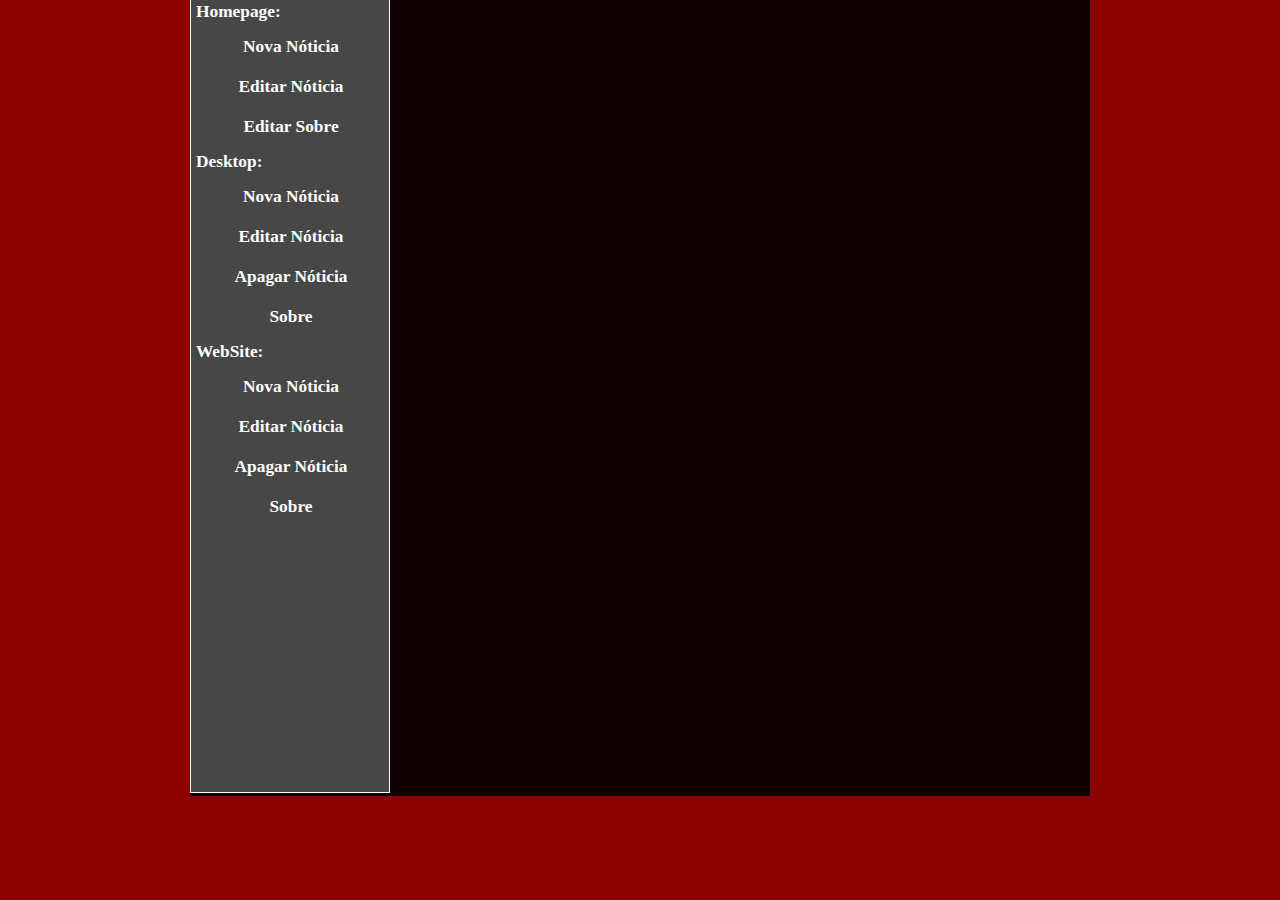
<file: Config.html>
<!DOCTYPE html>
<html lang ="pt-br">

    <head>
        <meta charset="UTF-8">
        <title>Config. Avelar Technology</title>
        <link rel="icon" href="./_imagens/IconeEscuro100.ico" type="image/x-icon"/>
        <link rel="shortcut icon" href="./_imagens/IconeEscuro100.ico" type="image/x-icon"/>
        
        <style>
            body{
                background: darkred;
                height: 500px;
                color: #fff;
                font-size: 13pt;
            }
            div#corpo{
                background-color: rgba(0, 0, 0, 0.9);
                height: 800px;
                width: 900px;
                margin: -12px auto -7px auto;
                position: relative;
            }

            aside#Esquerda{
                display: block;
                float: left;
                position: relative;
                top: 0px;
                left: 0px;
                width: 200px;
            }
            
            nav#menu ol#menuPrincipal{
                list-style: none;
                text-align: left;                
                border: 1px #fff solid;
                margin: 0px 0px 0px 0px;                
                background: rgb(71, 71, 71);
                height: 795px;
            }

            ol#menuPrincipal li{
                padding: 5px;
                width: 200px;
                border-radius: 5%;
                position: relative;
                margin: 0px 0px 0px -40px;
                font-weight: 700;
            }
            
            ol#menuPrincipal ul#subMenu{
                list-style: none;
                width: 150px;
                margin: auto -30px auto auto;
            }

            ol#menuPrincipal ul#subMenu li{
                list-style: none;
                width: 130px;
                margin: 10px 0px auto -55px;
                border: none;
                font-weight: 500px;
                text-align: center;
            }

            ol#menuPrincipal ul#subMenu li:hover{
                background-color: rgba(22, 22, 22, 0.774);
                border-radius: 10%;

           }        
        </style>
    </head>

    <body>
        <div id = "corpo">
            <aside id="Esquerda">
                <nav id="menu">
                    <ol id="menuPrincipal">
                        <li>
                            Homepage:
                            <ul id="subMenu">
                                <li>
                                    Nova Nóticia
                                </li>
                                <li>
                                    Editar Nóticia
                                </li>
                                <li>
                                    Editar Sobre
                                </li>
                            </ul>
                        </li>
                        <li>
                            Desktop:
                            <ul id="subMenu">
                                <li>
                                    Nova Nóticia
                                </li>
                                <li>
                                    Editar Nóticia
                                </li>
                                <li>
                                    Apagar Nóticia
                                </li>
                                <li>
                                    Sobre
                                </li>
                            </ul>
                        </li>
                        <li>
                            WebSite:
                            <ul id="subMenu">
                                <li>
                                    Nova Nóticia
                                </li>
                                <li>
                                    Editar Nóticia
                                </li>
                                <li>
                                    Apagar Nóticia
                                </li>
                                <li>
                                   Sobre
                                </li>
                            </ul>
                        </li>

                    </ol>
                </nav>

            </aside>
            <section>

            </section>
        </div>
    </body>
</html>
</file>
